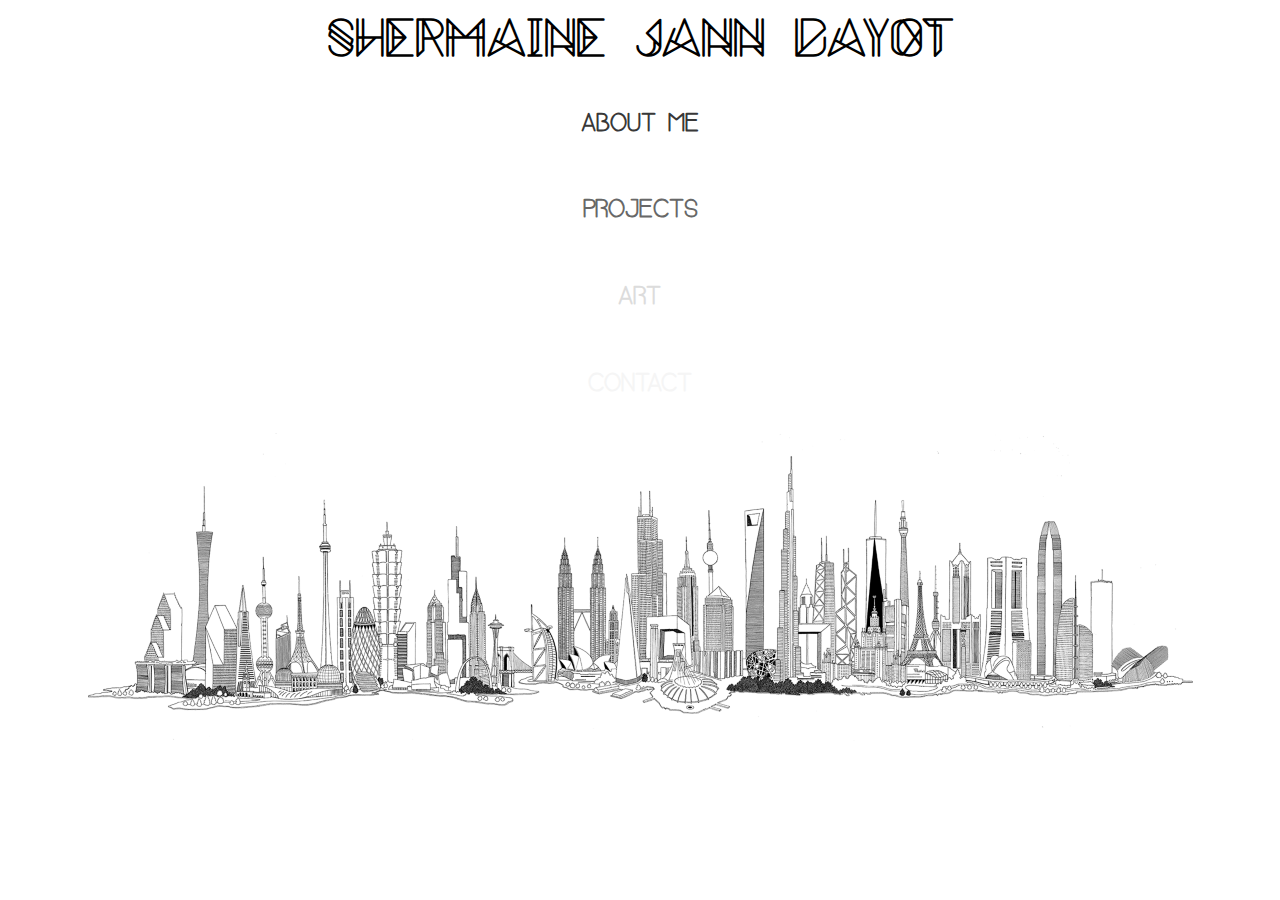
<file: index.html>
<html>
	<head>
<style>
 .fix{
    position:fixed, bottom, center;
    bottom:0px;
    left:50%;
    }
   @font-face {font-family: bavro; src: url('Bavro-Regular.otf')}
   @font-face {font-family: metrica; src: url('Metrica-Regular.otf');}
   h1 {font-family:bavro;}
   h2 {font-family:metrica;}

   div {
  white-space: nowrap;
	}
	</style>
		<title> SHERMAINE'S WEBPAGE </title>
		<!--<link href="class.css" rel="stylesheet" type="text/css" />-->

	</head>
	
	<body>
	
	<center><h2><font size="50" color="black">SHERMAINE JANN DAYOT</font></h2></center>
		<center><div><form action="about_me.html" method="get">
		<button type="submit" style="color: transparent; background-color: transparent; border-color: transparent; cursor: default;">
		<h1><font size="5" color="383838">About ME</font></h1></button></form><form action="wow.html" method="get">
		<button type="submit" style="color: transparent; background-color: transparent; border-color: transparent; cursor: default;">
		<h1><font size="5" color="686868">Projects</font></h1></button></form><form action="art.html" method="get">
		<button type="submit" style="color: transparent; background-color: transparent; border-color: transparent; cursor: default;">
		<h1><font size="5" color="DCDCDC">Art</font></h1></button></form><form action="contact.html" method="get">
		<button type="submit" style="color: transparent; background-color: transparent; border-color: transparent; cursor: default;">
		<h1><font size="5" color="F5F5F5">Contact</font></h1></button></form></div>
		<img src="world_composite.png" class="fix"/>
		</center>
	</body>
	

</html>
</file>
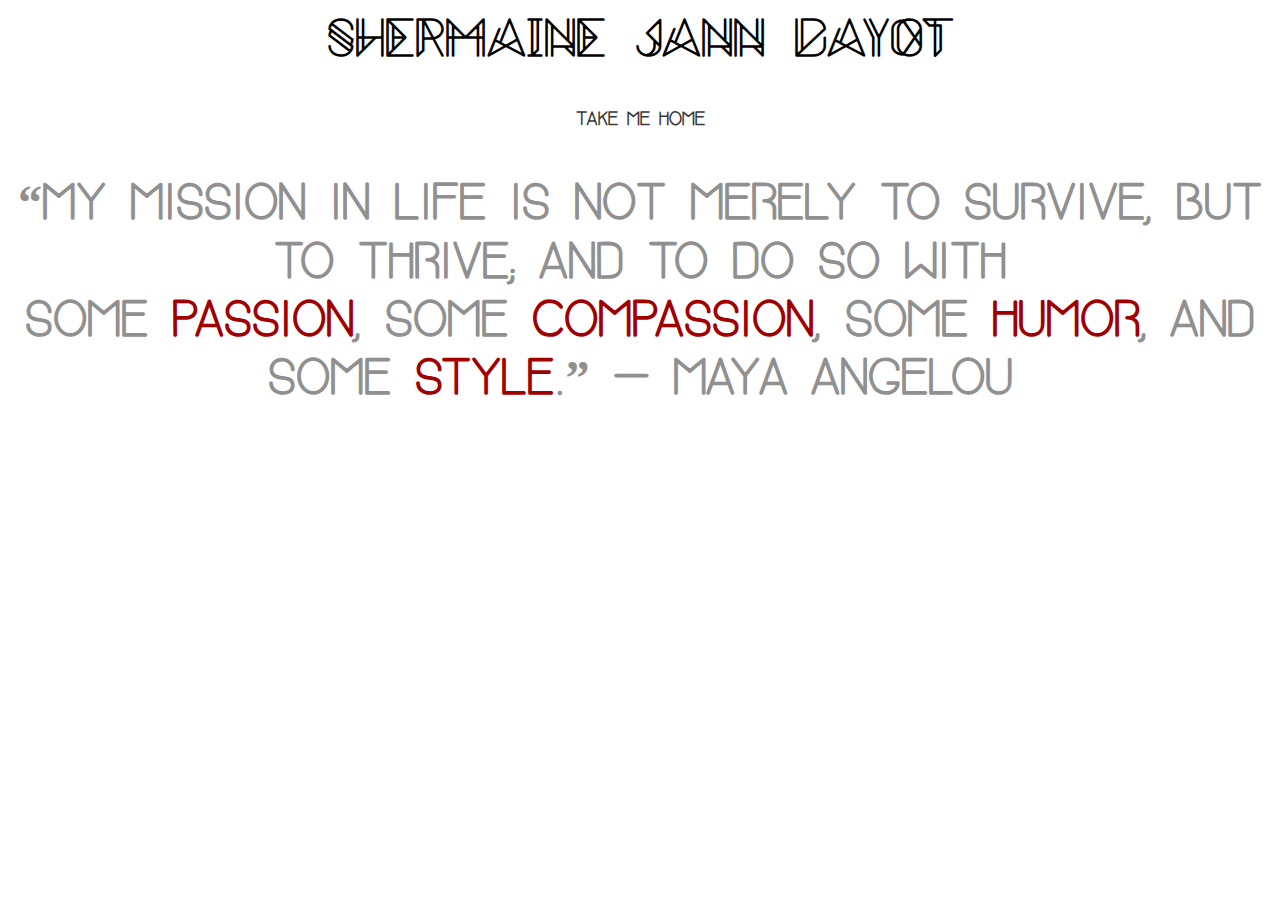
<file: about_me.html>
<html>
<head> 
	<title>SHERMAINE'S WEBPAGE</title>
	<!--<link href="class.css" rel="stylesheet" type="text/css" />-->
<style>
	 .fix{
    position:fixed;
    bottom:0px;
    left:50%;
    }

   @font-face {font-family: bavro; src: url('Bavro-Regular.otf')}
   @font-face {font-family: metrica; src: url('Metrica-Regular.otf');}
   h1 {font-family:bavro;}
   h2 {font-family:metrica;}

   * {box-sizing:border-box}

	</style>

</head>

<body>
<center><h2><font size="50" color="black">SHERMAINE JANN DAYOT</font></h2></center>
<center><form action="index.html" method="get">
		<button type="submit" style="color: transparent; background-color: transparent; border-color: transparent; cursor: default;">
		<h1><font size="4" color="383838">TAKE ME HOME</font></button></form></h1></center>


<center><h1><font size="8" color="909090">“My mission in life is not merely to survive, but to thrive; and to do so with <br>some <font color="A00000">passion<font color="909090">, some <font color="A00000">compassion<font color="909090">, some <font color="A00000">humor<font color="909090">, and some <font color="A00000">style<font color="909090">.” — Maya Angelou </font></h1></center>


<!--<div id="container" style="white-space:nowrap">

    <div id="image" style="display:inline;">
        <img src="prof.jpg" width ="290" height="430"/>
    </div>

    <div id="texts" style="display: top, inline; white-space:nowrap;"> 
        A very long text(about 300 words) 
    </div>

</div>-->
		

<!--<center><img src="world_composite.png" class="fix"/></center>-->
</body>

</html>
</file>
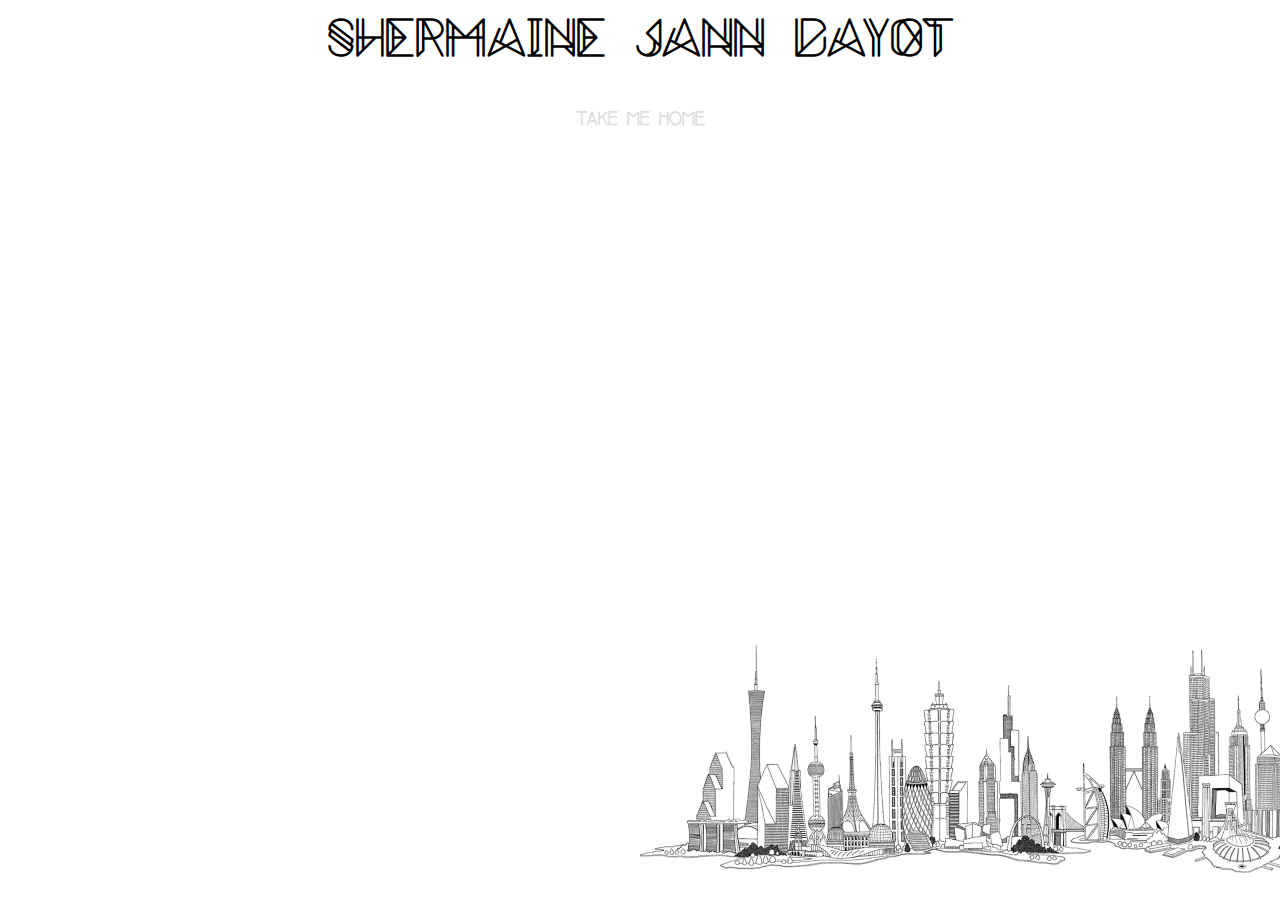
<file: art.html>
<html>
<head> 
	<title>SHERMAINE'S WEBPAGE</title>
	<!--<link href="class.css" rel="stylesheet" type="text/css" />-->
	<style>
	 .fix{
    position:fixed;
    bottom:0px;
    left:50%;
    }

   @font-face {font-family: bavro; src: url('Bavro-Regular.otf')}
   @font-face {font-family: metrica; src: url('Metrica-Regular.otf');}
   h1 {font-family:bavro;}
   h2 {font-family:metrica;}

	</style>
</head>

<body>
<center><h2><font size="50" color="black">SHERMAINE JANN DAYOT</font></h2></center>

<center><form action="index.html" method="get">
		<button type="submit" style="color: transparent; background-color: transparent; border-color: transparent; cursor: default;">
		<h1><font size="4" color="DCDCDC">TAKE ME HOME</font></button></form></h1></center>

		<img src="world_composite.png" class="fix"/>

</body>

</html>
</file>
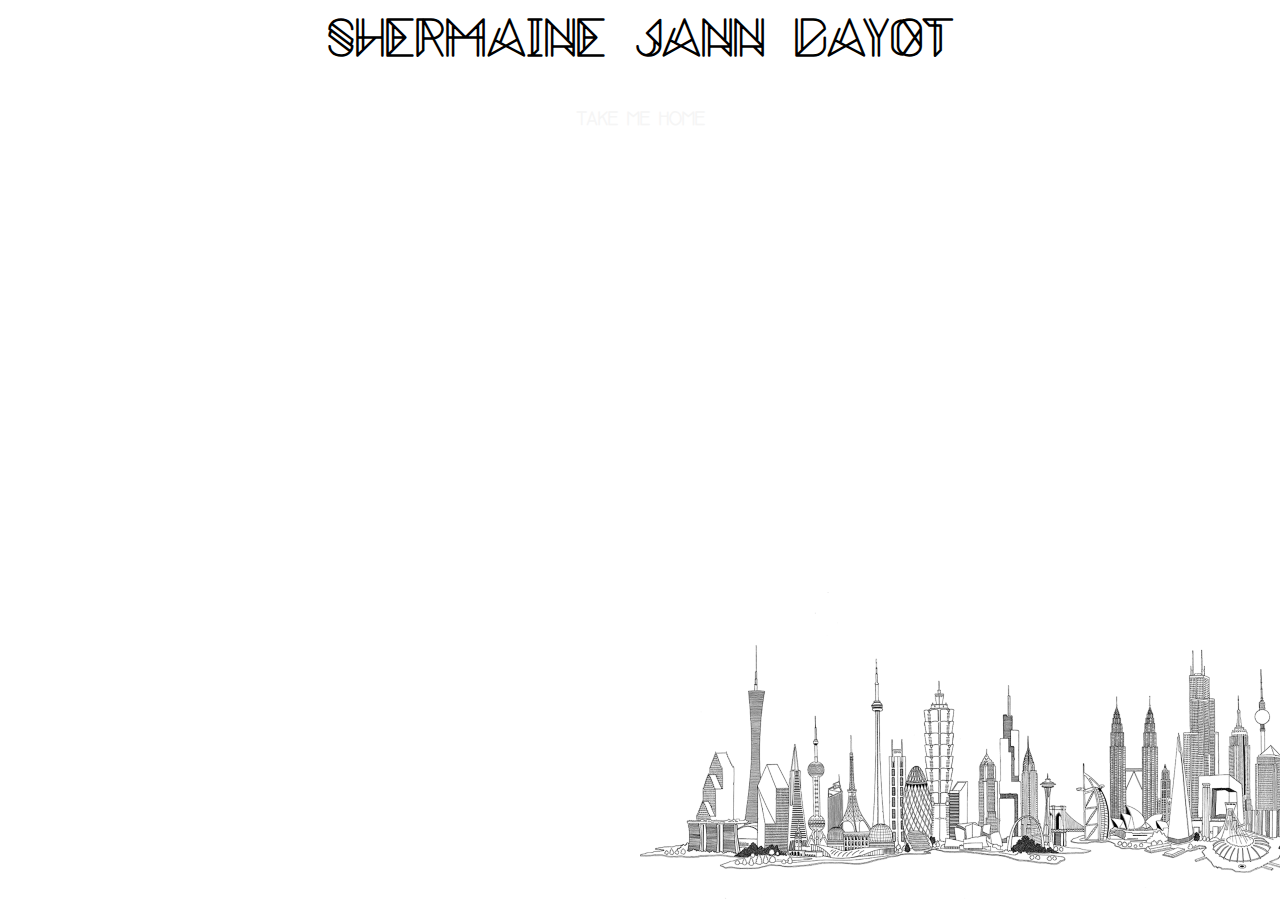
<file: contact.html>
<html>
<head> 
	<title>SHERMAINE'S WEBPAGE</title>
	<!--<link href="class.css" rel="stylesheet" type="text/css" />-->
	<style>
	 .fix{
    position:fixed;
    bottom:0px;
    left:50%;
    }

   @font-face {font-family: bavro; src: url('Bavro-Regular.otf')}
   @font-face {font-family: metrica; src: url('Metrica-Regular.otf');}
   h1 {font-family:bavro;}
   h2 {font-family:metrica;}

	</style>
</head>

<body>
<center><h2><font size="50" color="black">SHERMAINE JANN DAYOT</font></h2></center>

<center><form action="index.html" method="get">
		<button type="submit" style="color: transparent; background-color: transparent; border-color: transparent; cursor: default;">
		<h1><font size="4" color="F5F5F5">TAKE ME HOME</font></button></form></h1></center>

		<img src="world_composite.png" class="fix"/>

</body>

</html>
</file>
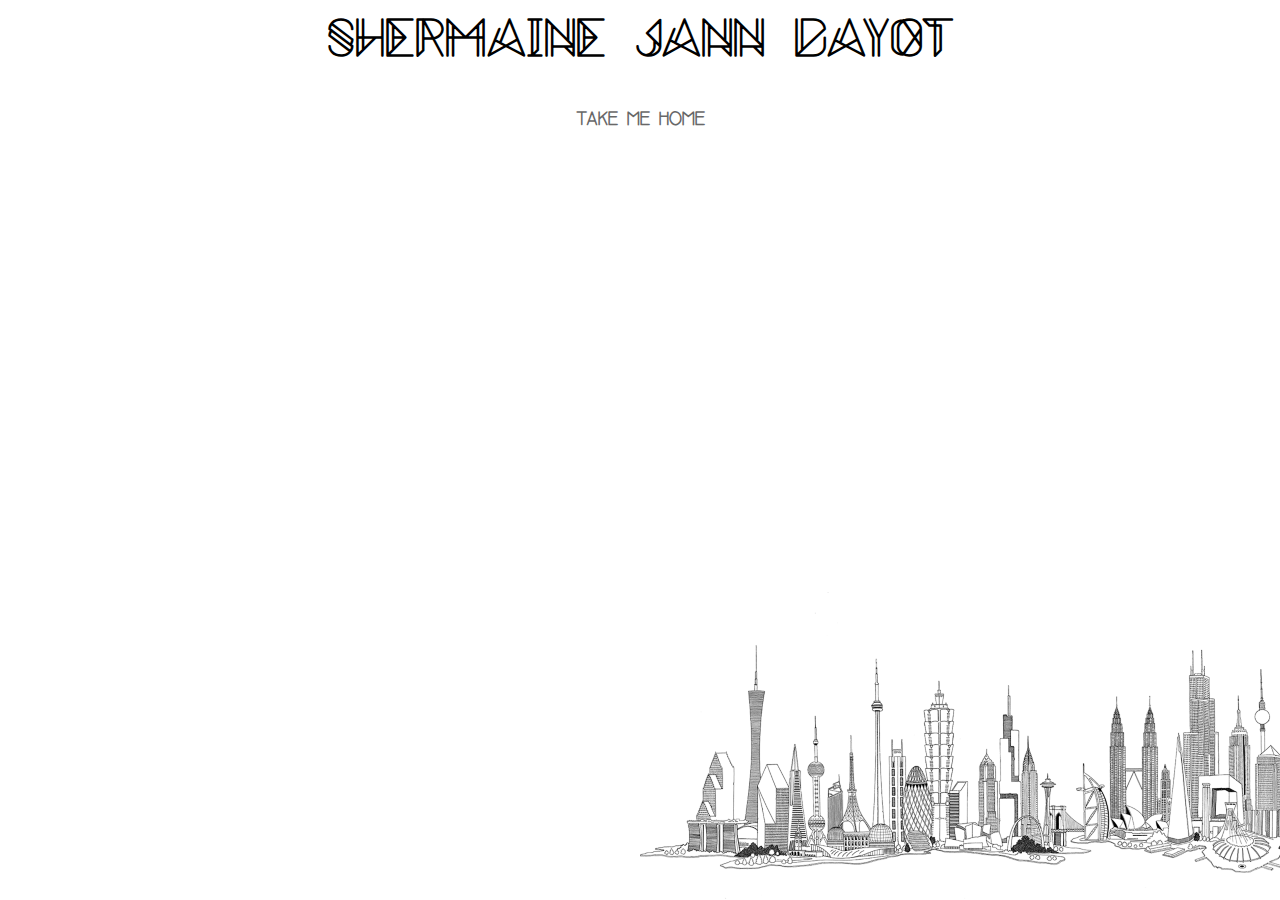
<file: wow.html>
<html>
<head> 
	<title>SHERMAINE'S WEBPAGE</title>
	<!--<link href="class.css" rel="stylesheet" type="text/css" />-->
	<style>
	 .fix{
    position:fixed;
    bottom:0px;
    left:50%;
    }

   @font-face {font-family: bavro; src: url('Bavro-Regular.otf')}
   @font-face {font-family: metrica; src: url('Metrica-Regular.otf');}
   h1 {font-family:bavro;}
   h2 {font-family:metrica;}

	</style>
</head>

<body>
<center><h2><font size="50" color="black">SHERMAINE JANN DAYOT</font></h2></center>

<center><form action="index.html" method="get">
		<button type="submit" style="color: transparent; background-color: transparent; border-color: transparent; cursor: default;">
		<h1><font size="4" color="686868">TAKE ME HOME</font></button></form></h1></center>

		<img src="world_composite.png" class="fix"/>

</body>

</html>
</file>
<file: class.css>
body {
    background: white;
    background: -webkit-linear-gradient(grey, white);
    background: -o-linear-gradient(grey,white);
    background: -moz-linear-gradient(grey,white);
    background: linear-gradient(grey,white);
}
</file>
